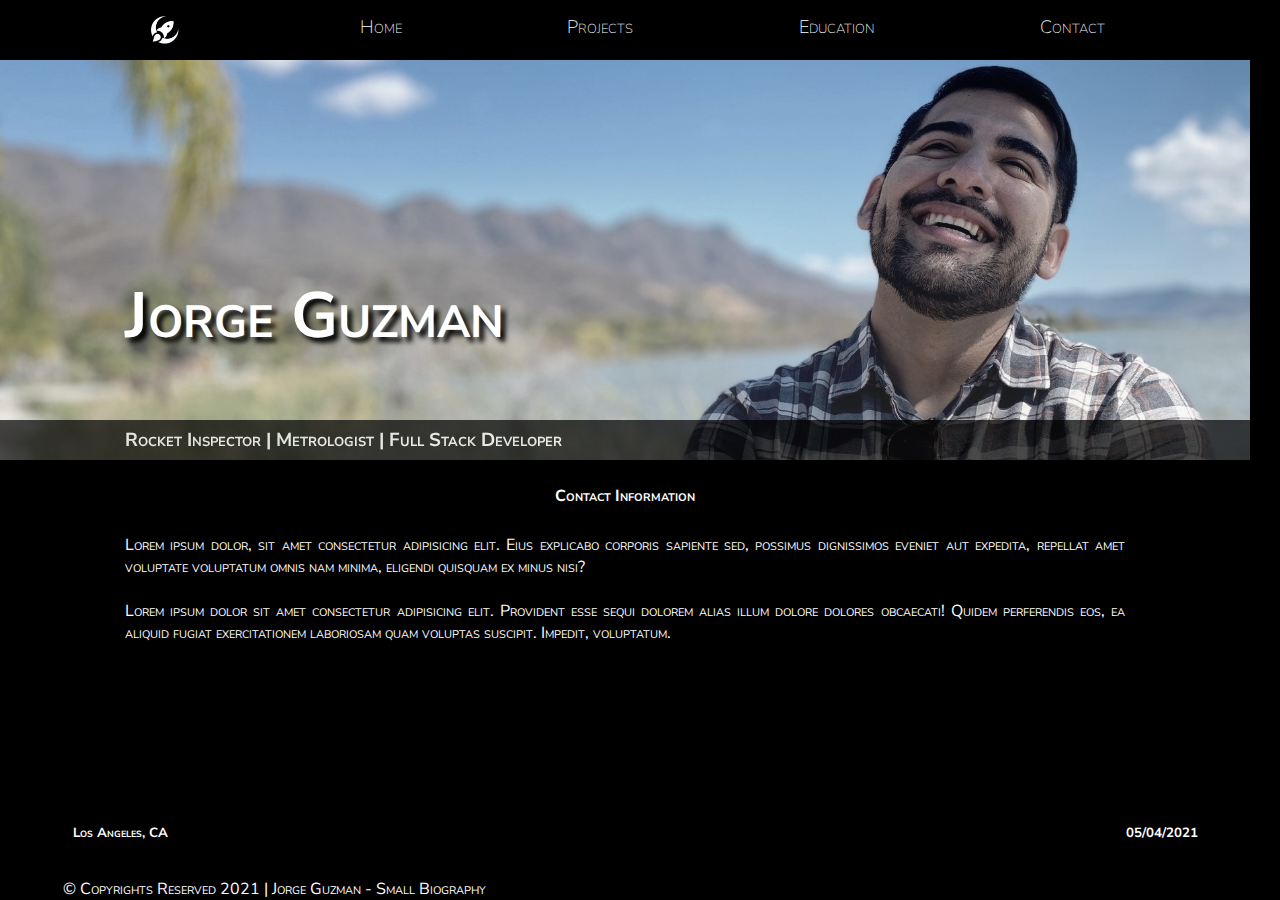
<file: Personal Website Project/contact.html>
<!DOCTYPE html>
<html lang="en">
<head>
    <meta charset="UTF-8">
    <meta http-equiv="X-UA-Compatible" content="IE=edge">
    <meta name="viewport" content="width=device-width, initial-scale=1.0">
    <link rel="preconnect" href="https://fonts.gstatic.com">
    <link href="https://fonts.googleapis.com/css2?family=Nunito+Sans:wght@300;400;700&display=swap" rel="stylesheet">
    <link href="./styles/style.css" rel="stylesheet">
    <link href="https://emoji-css.afeld.me/emoji.css" rel="stylesheet">
        <meta property="Ti">
    <title>Jorge Guzman | Precision inspector | Los Angeles </title>
</head>
<body>
    <nav class="menu">
        <div class="container">
                <div class="logo"><a href="index.html" target="_self"><img id="hover-logo" src="img/logo-hover.png" ><img><img id="main-logo" src="img/logo.png" ><img></a></div>
                <div><a href="Index.html" target="_self">Home</a></div>
                <div><a href="projects.html" target="_self">Projects</a></div>
                <div><a href="education.html" target="_self">Education</a></div>
                <div><a href="contact.html" target="_self">Contact</a></div>
        </div>
    </nav>
    <header class="site-header">
        <div class="header-container">
            <br>
            <br>
            <br>
            <br>
            <br>
            <br>
            <h1>Jorge Guzman</h1>
            <br>
            <div class="header-info">
                <h3 id="headline">Rocket Inspector  |  Metrologist  |  Full Stack Developer</h3>
            </div><!-- .header-info-->
        </div><!--.container-->
    </header>
    <main>
        <h4>Contact Information</h4>
        <br>
        <div class="content">
            <p>Lorem ipsum dolor, sit amet consectetur adipisicing elit. Eius explicabo corporis sapiente sed, possimus dignissimos eveniet aut expedita, repellat amet voluptate voluptatum omnis nam minima, eligendi quisquam ex minus nisi?</p>
            <br>
            <p>Lorem ipsum dolor sit amet consectetur adipisicing elit. Provident esse sequi dolorem alias illum dolore dolores obcaecati! Quidem perferendis eos, ea aliquid fugiat exercitationem laboriosam quam voluptas suscipit. Impedit, voluptatum.</p>
        </div>
    </main>
</body>
<br>
<footer class="footer-site">
    <div class="footer-info">
        <h5 id="location">
            <i class="em em-waving_white_flag"></i>Los Angeles, CA</h5>
        <h5 id="date">
            <i class="em em-calendar" ></i>05/04/2021</h5>
            <br>
            <br>
    </div><!-- .footer-info-->
    <br>
    <p id="copyright">&copy Copyrights Reserved 2021  |  Jorge Guzman - Small Biography</p>
</footer>
</html>
<!--Assignment 2 Requierments
    1.Assignment 1 +.   Done
    2.CSS               Done
    3 Text color        Done
    4 Background colors     Done
    5 Put the CSS in a separated file Done
    6 Text alignment, transformation, indentation and direction
    7 Typeface type, size and scale

Apply a CSS code to the Bio section in the presentation web page.
Instructions to deliver the Lab project:
- Provide the link for a GitHub Repository-->
</file>
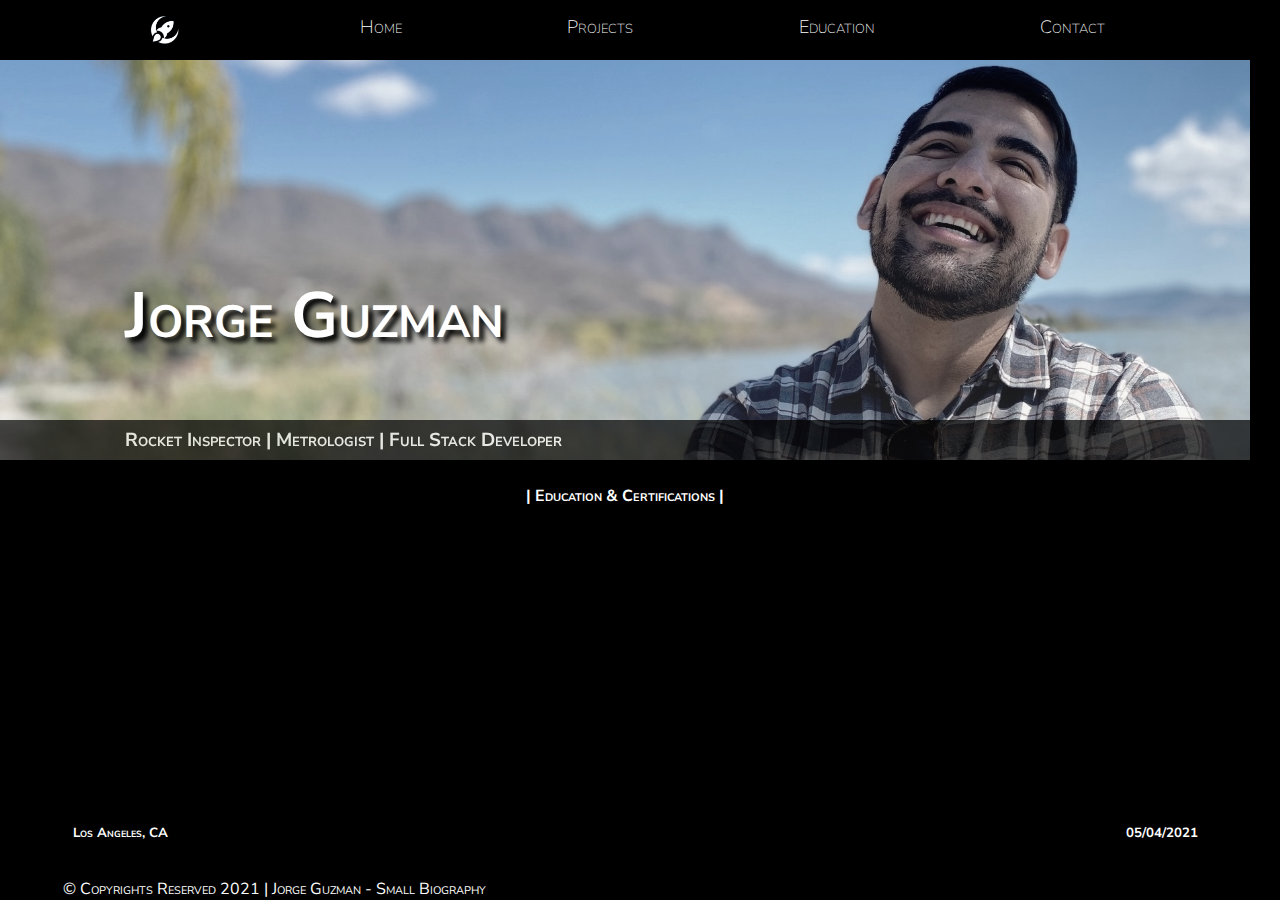
<file: Personal Website Project/education.html>
<!DOCTYPE html>
<html lang="en">
<head>
    <meta charset="UTF-8">
    <meta http-equiv="X-UA-Compatible" content="IE=edge">
    <meta name="viewport" content="width=device-width, initial-scale=1.0">
    <link rel="preconnect" href="https://fonts.gstatic.com">
    <link href="https://fonts.googleapis.com/css2?family=Nunito+Sans:wght@300;400;700&display=swap" rel="stylesheet">
    <link href="./styles/style.css" rel="stylesheet">
    <link href="https://emoji-css.afeld.me/emoji.css" rel="stylesheet">
        <meta property="Ti">
    <title>Jorge Guzman | Precision inspector | Los Angeles </title>
</head>
<body>
    <nav class="menu">
        <div class="container">
                <div class="logo"><a href="index.html" target="_self"><img id="hover-logo" src="img/logo-hover.png" ><img><img id="main-logo" src="img/logo.png" ><img></a></div>
                <div><a href="Index.html" target="_self">Home</a></div>
                <div><a href="projects.html" target="_self">Projects</a></div>
                <div><a href="education.html" target="_self">Education</a></div>
                <div><a href="contact.html" target="_self">Contact</a></div>
        </div>
    </nav>
    <header class="site-header">
        <div class="header-container">
            <br>
            <br>
            <br>
            <br>
            <br>
            <br>
            <h1>Jorge Guzman</h1>
            <br>
            <div class="header-info">
                <h3 id="headline">Rocket Inspector  |  Metrologist  |  Full Stack Developer</h3>
            </div><!-- .header-info-->
        </div><!--.container-->
    </header>
    <main>
        <h4>|  Education & Certifications  |</h4>
        <br>
        <div class="content">
            </div>
        </div>
    </main>
</body>
<br>
<footer class="footer-site">
    <div class="footer-info">
        <h5 id="location">
            <i class="em em-waving_white_flag"></i>Los Angeles, CA</h5>
        <h5 id="date">
            <i class="em em-calendar" ></i>05/04/2021</h5>
            <br>
            <br>
    </div><!-- .footer-info-->
    <br>
    <p id="copyright">&copy Copyrights Reserved 2021  |  Jorge Guzman - Small Biography</p>
</footer>
</html>
<!--Assignment 2 Requierments
    1.Assignment 1 +.   Done
    2.CSS               Done
    3 Text color        Done
    4 Background colors     Done
    5 Put the CSS in a separated file Done
    6 Text alignment, transformation, indentation and direction
    7 Typeface type, size and scale

Apply a CSS code to the Bio section in the presentation web page.
Instructions to deliver the Lab project:
- Provide the link for a GitHub Repository-->
</file>
<file: Personal Website Project/styles/style.css>
/*general*/
*{
    margin:0px;
    font-family: 'Nunito Sans', sans-serif;
    background-color: black;
    color: white;
    font-variant: small-caps;
    max-width: 1250px;
    
}
/*Menu*/
.menu{
    font-size: 1.125rem;
    font-weight: lighter;
    color: rgba(255, 255, 255, 0.75);
}
.menu .container{
    display: inline-flex;
    width: 100%;
    justify-content:space-evenly;
    padding: 15px 10px;
}
.logo{
    display:inline-block;
    position:relative;
    left: -15px;
    height:30px;
    width:50px;
}
.logo a{
    height:30px;
    width:60px;
}
.logo #main-logo:hover{
    display: none;
    height: 30px;
    width: 30px;
    position:absolute;
}
#main-logo{
    height: 30px;
    width: 30px;
    position:absolute;
}
#hover-logo{
    height: 30px;
    width: 30px;
    position:absolute;
}
.menu .container a{
    padding: 10px;
    text-decoration:none;
}
.menu .container a:hover{
    padding: 10px;
    font-weight:bolder;
    color: white;
    text-shadow: 1px 1px 1px gold;
}/*end of menu/*
/*header*/
.header-container{
    height: 400px;
    background-image: linear-gradient(rgba(255, 255, 255, 0.0), rgba(255,255,255,0.125)), url(../img/photo3.jpg);
    filter: grayscale(50%);
    opacity: 100%;
    background-size:cover;
    background-position: top right;
    margin-left: auto;
    margin-right: auto;
}
.site-header .header-container h1{
    position: absolute;
    font-size:4rem;
    word-wrap: normal;
    bottom:25%;
    margin-left: 10%;
    background: none;
}   
.header-info{
    display: inline-flex;
    width:100%;
    background-color: linear-gradient(rgba(255, 255, 255, 0.0), rgba(255,255,255,0.125)); 
    opacity: 70%;
    position:absolute;
    float: left;
    bottom:0;
}
.header-container h1,h2,h3{
    text-shadow: 5px 5px 5px black;
}

#headline{
    float: left;
    margin-left:10%;
    padding: 7px 0px;
}
/*main*/
main{
    padding: 20px 0px;
    justify-content: center;
}
main .content{
    display: inline-flex;
    justify-content: space-evenly;
    text-align:justify;
    flex-wrap: wrap;
    width: 80%;
    margin-left: 10%;
    margin-right: 10%;
}
main h4{
    text-align:center;
    padding: 5px 0px;
}
.main-photo{
    display:inline;
    vertical-align: auto;
    width: 100%;
    max-width: 300px;
    border:2px;
    border-style:solid;
    border-color:white;
    block-size: auto;
}
#text-block{
    line-height: 3rem;
    display: inline-block;
    margin-top: auto;
    margin-bottom: auto;
    width: 100%;
    max-width: 300px;
    block-size: auto;
}
/*footer*/
footer{
    position: fixed;
    bottom: 10px;
    width: 100%;
}
#copyright{
    bottom:-10px;
    flex-wrap: wrap;
    margin-left: 5%;
    margin-right: 5%;

}
.footer-site{
    position: fixed;
    bottom: 0%;
    border-top: 1px;
    border-color: white;
}
.footer-info{
    display: inline-block;
    padding: 10px;
    flex-wrap: wrap;
    width:100%;
}
#location{
    float: left;
    margin-left:5%;
}
#date{
    margin-right: 5%;
    float: right;
}
</file>
